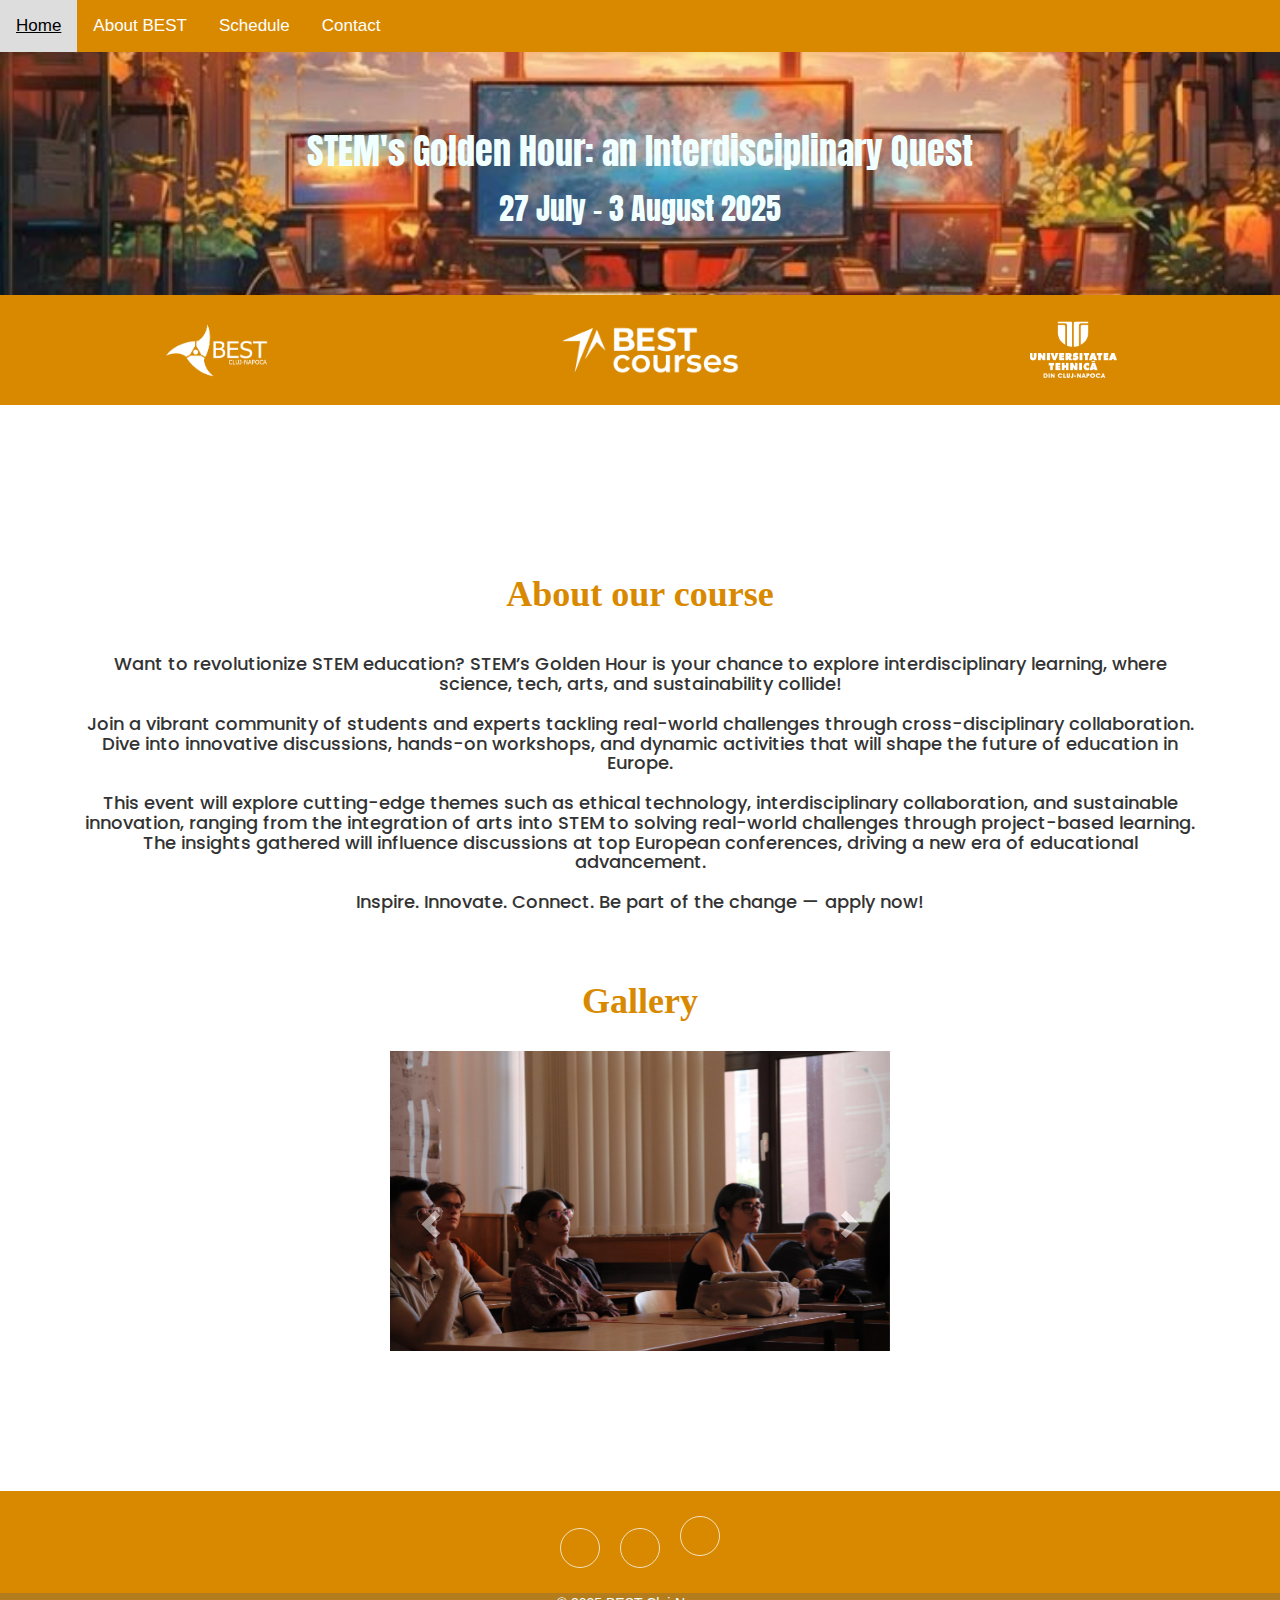
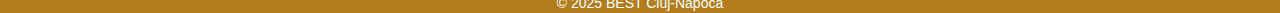
<file: index.html>
<!DOCTYPE html>
<html lang="en">
<head>
    <meta charset="UTF-8">
    <meta http-equiv="X-UA-Compatible" content="IE=edge">
    <meta name="viewport" content="width=device-width, initial-scale=1.0">
    <link rel="stylesheet" href="style_sc.css"/>
    <link href="https://www.facebook.com/BESTcluj/?locale=ro_RO">
<link href="https://www.instagram.com/best_clujnapoca/">
<link href="https://www.linkedin.com/company/best-cluj-napoca/">
<link href="https://bestcj.ro/">
<link href="https://best.eu.org/courses/welcome.jsp">
<link href="https://www.utcluj.ro/">
    <link rel="icon" href="cropped-moriscaColor.png">
    <link href="Schedule.html">
  <link href="contact.html">
  <link href="index.html">
  <link rel="stylesheet" href="https://maxcdn.bootstrapcdn.com/bootstrap/3.4.1/css/bootstrap.min.css">
  <script src="https://ajax.googleapis.com/ajax/libs/jquery/3.6.4/jquery.min.js"></script>
  <script src="https://maxcdn.bootstrapcdn.com/bootstrap/3.4.1/js/bootstrap.min.js"></script>
  <link rel="stylesheet" href="https://cdnjs.cloudflare.com/ajax/libs/font-awesome/6.4.0/css/all.min.css" integrity="sha512-iecdLmaskl7CVkqkXNQ/ZH/XLlvWZOJyj7Yy7tcenmpD1ypASozpmT/E0iPtmFIB46ZmdtAc9eNBvH0H/ZpiBw==" crossorigin="anonymous" referrerpolicy="no-referrer" />
  <link href="https://fonts.googleapis.com/css2?family=Anton&display=swap" rel="stylesheet">
  <link rel="stylesheet" href="https://cdnjs.cloudflare.com/ajax/libs/font-awesome/4.7.0/css/font-awesome.min.css">
  <link href="https://fonts.googleapis.com/css2?family=Anton&family=Poppins:wght@200;400&display=swap" rel="stylesheet">
  <title>STEM's Golden Hour - BSE</title>
</head>
<body>
    <header>
      <div class="topnav" id="myTopnav">
        <a class="active" href="index.html">Home</a>
        <a href="https://bestcj.ro/">About BEST</a>
        <a href="schedule.html">Schedule</a>
        <a href="contact.html">Contact</a> 
        <a href="javascript:void(0);" class="icon" onclick="myFunction()">
          <i class="fa fa-bars"></i>
        </a>
  </div> 
  <div class="cover">
        <h1>STEM's Golden Hour: an Interdisciplinary Quest</h1>
        <h2>27 July - 3 August 2025</h2>
      </div>
      <div class="logos">
        <a href="https://bestcj.ro/"><img alt="" class="img-fluid" src="BESTCJ_signature_white.png" ></a>
        <a href="https://best.eu.org/courses/welcome.jsp"><img alt="" class="img-fluid" src="best_courses.png"></a>
        <a href="https://www.utcluj.ro/"><img alt="" class="img-fluid" src="UT_Logo_Alb.png"></a>
    </div>
              
  </header>     
      
    
    <div  class="content">
    <div class="about">
      <h1>About our course</h1>
      <br>
      <h4>
        Want to revolutionize STEM education? STEM’s Golden Hour is your chance to explore interdisciplinary learning, where science, tech, arts, and sustainability collide! <br><br>
        Join a vibrant community of students and experts tackling real-world challenges through cross-disciplinary collaboration. Dive into innovative discussions, hands-on workshops, and dynamic activities that will shape the future of education in Europe. <br><br>
        This event will explore cutting-edge themes such as ethical technology, interdisciplinary collaboration, and sustainable innovation, ranging from the integration of arts into STEM to solving real-world challenges through project-based learning. The insights gathered will influence discussions at top European conferences, driving a new era of educational advancement.<br><br>
        Inspire. Innovate. Connect. Be part of the change — apply now!
      </h4>
      
    </div>
      
    
      
        <h1>Gallery</h1>
        <br>
        <div class="slider">
          <div id="myCarousel" class="carousel slide" data-ride="carousel">


    <!-- Wrapper for slides -->
    <div class="carousel-inner">
      <div class="item active">
        <img src="1.JPG" style="width:100%;">
      </div>

      <div class="item">
        <img src="2.JPG" style="width:100%;">
      </div>
    
      <div class="item">
        <img src="3.JPG" style="width:100%;">
      </div>
      <div class="item">
        <img src="4.JPG"  style="width:100%;">
      </div>
      <div class="item">
        <img src="5.JPG" style="width:100%;">
      </div>
      <div class="item">
        <img src="6.JPG" style="width:100%;">
      </div>
      <div class="item">
        <img src="7.JPG" style="width:100%;">
      </div>
      <div class="item">
        <img src="8.JPG" style="width:100%;">
      </div>
      <div class="item">
        <img src="9.JPG" style="width:100%;">
      </div>
      <div class="item">
        <img src="10.JPG" style="width:100%;">
      </div>
      <div class="item">
        <img src="11.JPG" style="width:100%;">
      </div>
      <div class="item">
        <img src="12.JPG" style="width:100%;">
      </div>
      <div class="item">
        <img src="13.JPG" style="width:100%;">
      </div>
      <div class="item">
        <img src="14.JPG" style="width:100%;">
      </div>
      <div class="item">
        <img src="15.JPG" style="width:100%;">
      </div>
      <div class="item">
        <img src="16.JPG" style="width:100%;">
      </div>
      <div class="item">
        <img src="17.JPG" style="width:100%;">
      </div>
      <div class="item">
        <img src="18.jpg" style="width:100%;">
      </div>
      <div class="item">
        <img src="19.JPG" style="width:100%;">
      </div>
      <div class="item">
        <img src="20.JPG" style="width:100%;">
      </div>
      <div class="item">
        <img src="21.JPG" style="width:100%;">
      </div>
      <div class="item">
        <img src="38.jpg" style="width:100%;">
      </div>
      <div class="item">
        <img src="24.JPG" style="width:100%;">
      </div>
      <div class="item">
        <img src="25.JPG" style="width:100%;">
      </div>
      <div class="item">
        <img src="26.JPG" style="width:100%;">
      </div>
      <div class="item">
        <img src="27.JPG" style="width:100%;">
      </div>
      <div class="item">
        <img src="28.JPG" style="width:100%;">
      </div>
      <div class="item">
        <img src="29.JPG" style="width:100%;">
      </div>
      <div class="item">
        <img src="30.JPG" style="width:100%;">
      </div>
      <div class="item">
        <img src="31.JPG" style="width:100%;">
      </div>
      <div class="item">
        <img src="32.JPG" style="width:100%;">
      </div>
      <div class="item">
        <img src="33.JPG" style="width:100%;">
      </div>
      <div class="item">
        <img src="34.JPG" style="width:100%;">
      </div>
      <div class="item">
        <img src="35.JPG" style="width:100%;">
      </div>
    </div>

    <!-- Left and right controls -->
    <a class="left carousel-control" href="#myCarousel" data-slide="prev">
      <span class="glyphicon glyphicon-chevron-left"></span>
      <span class="sr-only">Previous</span>
    </a>
    <a class="right carousel-control" href="#myCarousel" data-slide="next">
      <span class="glyphicon glyphicon-chevron-right"></span>
      <span class="sr-only">Next</span>
    </a>
  </div>
        </div>
        <br>
      <br>
      
  <!-- <h4>
    You can see below what we did this year at the course!
    <a href="ROS_BEST_SUMMER_SCHOOL.pdf">ROS_BEST_SUMMER_SCHOOL.pdf</a>
    <a href="https://github.com/trupples/best-summer-course-quadruped">https://github.com/trupples/best-summer-course-quadruped</a>
  </h4> -->

  <script>
    function myFunction() {
      var x = document.getElementById("myTopnav");
      if (x.className === "topnav") {
        x.className += " responsive";
      } else {
        x.className = "topnav";
      }
    }
    </script>   
</div>
<setion class="footer">
  <div class="social">
    <a href="https://www.instagram.com/best_clujnapoca/" target="_blank"><i class="fab fa-instagram"></i></a>
    <a href="https://www.facebook.com/BESTcluj/?locale=ro_RO" target="_blank"><i class="fab fa-facebook"></i></a>
    <a href="https://www.linkedin.com/company/best-cluj-napoca/" target="_blank"><i class="fab fa-linkedin-in"></i></a>
  </div>
    <div class="copyright" style="background-color: hsla(218, 62.2%, 35%, 0.2)">
      © 2025 BEST Cluj-Napoca
    </div>
</setion>  
</body>
</html>
</file>
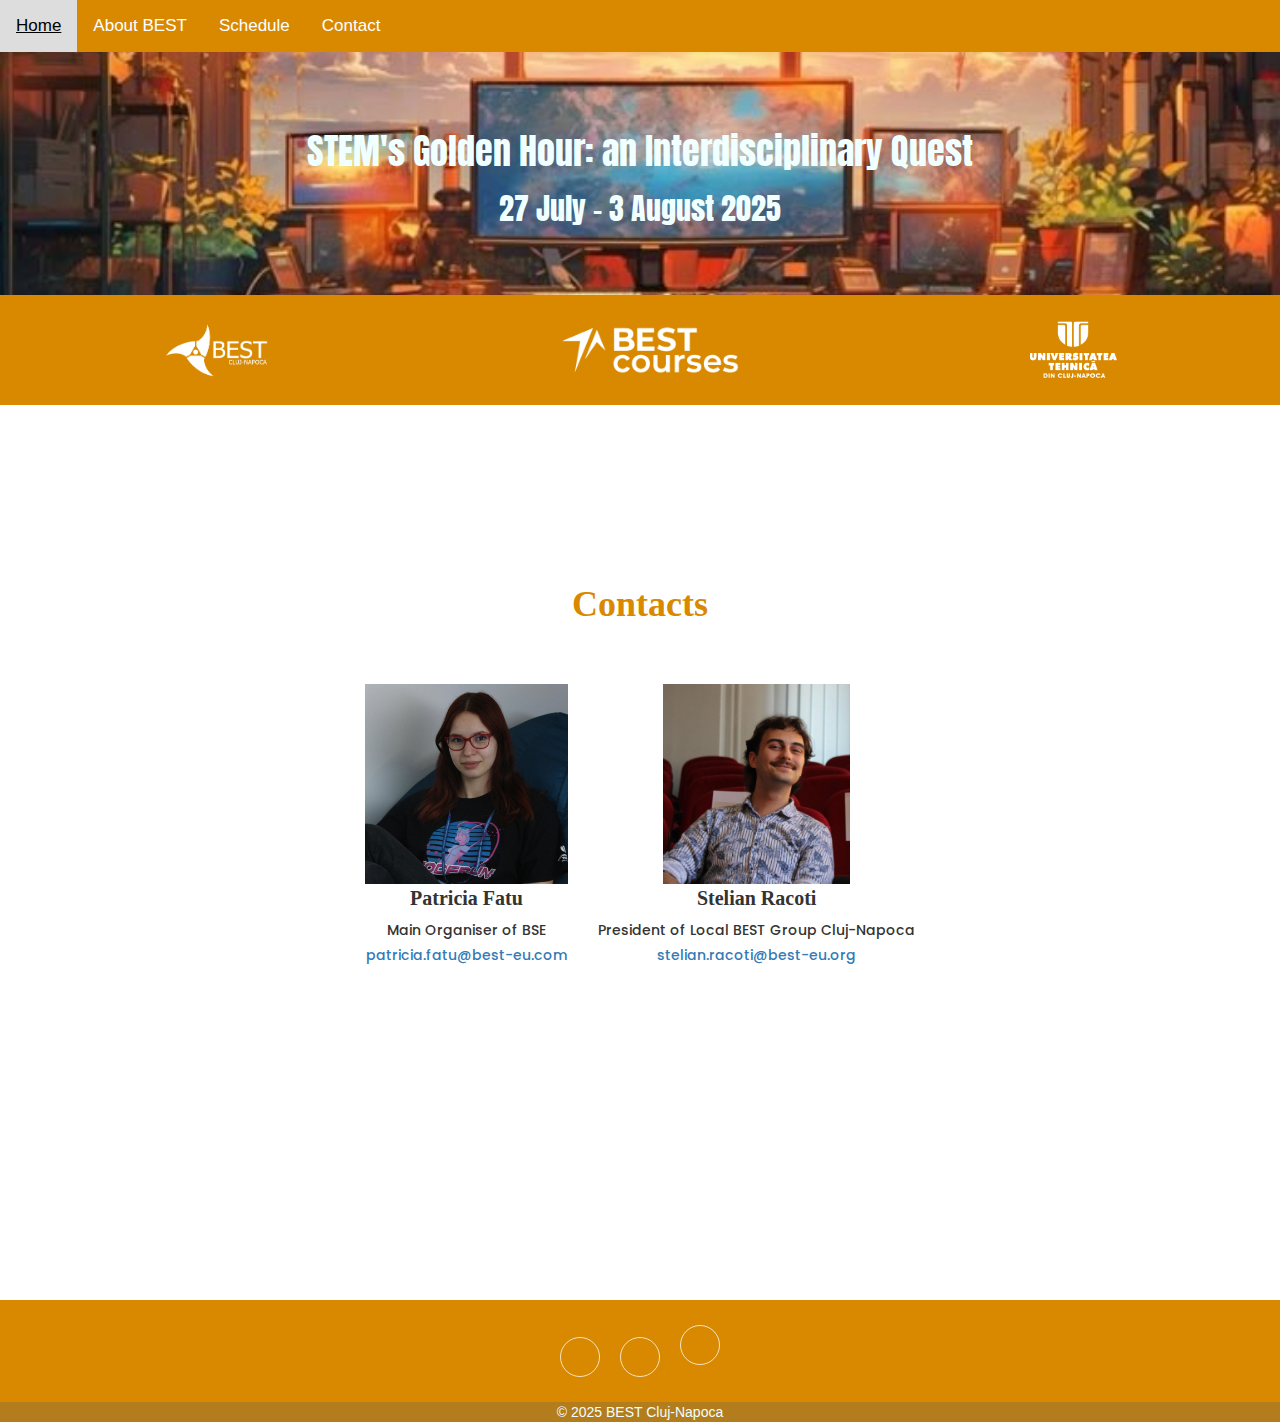
<file: contact.html>
<!DOCTYPE html>
<html lang="en">
  <head>
    <meta charset="UTF-8">
    <meta http-equiv="X-UA-Compatible" content="IE=edge">
    <meta name="viewport" content="width=device-width, initial-scale=1.0">
    <link rel="stylesheet" href="style_sc.css"/>
    <link href="https://www.facebook.com/BESTcluj/?locale=ro_RO">
<link href="https://www.instagram.com/best_clujnapoca/">
<link href="https://www.linkedin.com/company/best-cluj-napoca/">
<link href="https://bestcj.ro/">
<link href="https://best.eu.org/courses/welcome.jsp">
<link href="https://www.utcluj.ro/">
    <link rel="icon" href="cropped-moriscaColor.png">
    <link href="Schedule.html">
  <link href="contact.html">
  <link href="index.html">
  <link rel="stylesheet" href="https://maxcdn.bootstrapcdn.com/bootstrap/3.4.1/css/bootstrap.min.css">
  <script src="https://ajax.googleapis.com/ajax/libs/jquery/3.6.4/jquery.min.js"></script>
  <script src="https://maxcdn.bootstrapcdn.com/bootstrap/3.4.1/js/bootstrap.min.js"></script>
  <link rel="stylesheet" href="https://cdnjs.cloudflare.com/ajax/libs/font-awesome/6.4.0/css/all.min.css" integrity="sha512-iecdLmaskl7CVkqkXNQ/ZH/XLlvWZOJyj7Yy7tcenmpD1ypASozpmT/E0iPtmFIB46ZmdtAc9eNBvH0H/ZpiBw==" crossorigin="anonymous" referrerpolicy="no-referrer" />
  <link href="https://fonts.googleapis.com/css2?family=Nunito:wght@200&display=swap" rel="stylesheet">
  <link rel="stylesheet" href="https://cdnjs.cloudflare.com/ajax/libs/font-awesome/4.7.0/css/font-awesome.min.css">
  <link href="https://fonts.googleapis.com/css2?family=Anton&display=swap" rel="stylesheet">
  <link href="https://fonts.googleapis.com/css2?family=Anton&family=Poppins:wght@200;400&display=swap" rel="stylesheet">
  <title>STEM's Golden Hour - BSE</title>
</head>
<body>
  <header>
    <div class="topnav" id="myTopnav">
      <a class="active" href="index.html">Home</a>
      <a href="https://bestcj.ro/">About BEST</a>
      <a href="schedule.html">Schedule</a>
      <a href="contact.html">Contact</a> 
      <a href="javascript:void(0);" class="icon" onclick="myFunction()">
        <i class="fa fa-bars"></i>
      </a>
  </div>
    <div class="cover">
      <h1>STEM's Golden Hour: an Interdisciplinary Quest</h1>
      <h2>27 July - 3 August 2025</h2>
    </div>
    <div class="logos">
      <a href="https://bestcj.ro/"><img alt="" class="img-fluid" src="BESTCJ_signature_white.png" ></a>
      <a href="https://best.eu.org/courses/welcome.jsp"><img alt="" class="img-fluid" src="best_courses.png"></a>
      <a href="https://www.utcluj.ro/"><img alt="" class="img-fluid" src="UT_Logo_Alb.png"></a>
  </div> 
     
                
</header>  
<br>
<br>
<br>
<div class="content">
  <h1>Contacts</h1>
  <section class="contact">
    <div class="mo">
      <img src="patri.jpg" height="200px">
      <br>
      <span><p><b>Patricia Fatu</b></p>
        <h5>
          Main Organiser of BSE
        </h5>
        <h5>
         <a href="patricia.fatu@best-eu.com">patricia.fatu@best-eu.com</a>
        </h5>
        <!--
        <h5>
          <a href="tel:+(40) 749 648 618">+(40) 749 648 618</a>
        </h5>-->
      </span>
    </div>

        <div class="paxx">
          <img src="steli.jpg" height="200px">
          <br>
          <span><p><b>Stelian Racoti</b></p>
            <h5>
              President of Local BEST Group
    Cluj-Napoca
            </h5>
            <h5>
             <a href="mailto:stelian.racoti@best-eu.org">stelian.racoti@best-eu.org</a>
            </h5>
            <!--
            <h5>
              <a href="tel:+(40) 787 572 998">+(40) 787 572 998</a>
            </h5>-->
          </span>
        </div>
    
    <!--
    <div class="mo">
      <img src="ada.png" height="200px">
      <br>
      <span><p><b>Adelina Pîrjol</b></p>
        <h5>
          President of Local BEST Group
    Cluj-Napoca
        </h5>
        <h5>
          <a href="adelina.pirjol@BEST-eu.org">adelina.pirjol@BEST-eu.org</a>
        </h5>
        <h5>
          <a href="tel:+(40) 771 757 367">+(40) 771 757 367</a>
        </h5>
      </span>
    </div>-->
  </section>
  

</div>

<script>
  function myFunction() {
    var x = document.getElementById("myTopnav");
    if (x.className === "topnav") {
      x.className += " responsive";
    } else {
      x.className = "topnav";
    }
  }
  </script> 
  <setion class="footer">
    <div class="social">
      <a href="https://www.instagram.com/best_clujnapoca/" target="_blank"><i class="fab fa-instagram"></i></a>
      <a href="https://www.facebook.com/BESTcluj/?locale=ro_RO" target="_blank"><i class="fab fa-facebook"></i></a>
      <a href="https://www.linkedin.com/company/best-cluj-napoca/" target="_blank"><i class="fab fa-linkedin-in"></i></a>
    </div>
      <div class="copyright" style="background-color: hsla(218, 62.2%, 35%, 0.2)">
        © 2025 BEST Cluj-Napoca
      </div>
  </setion>      
</body>
</html>
</file>
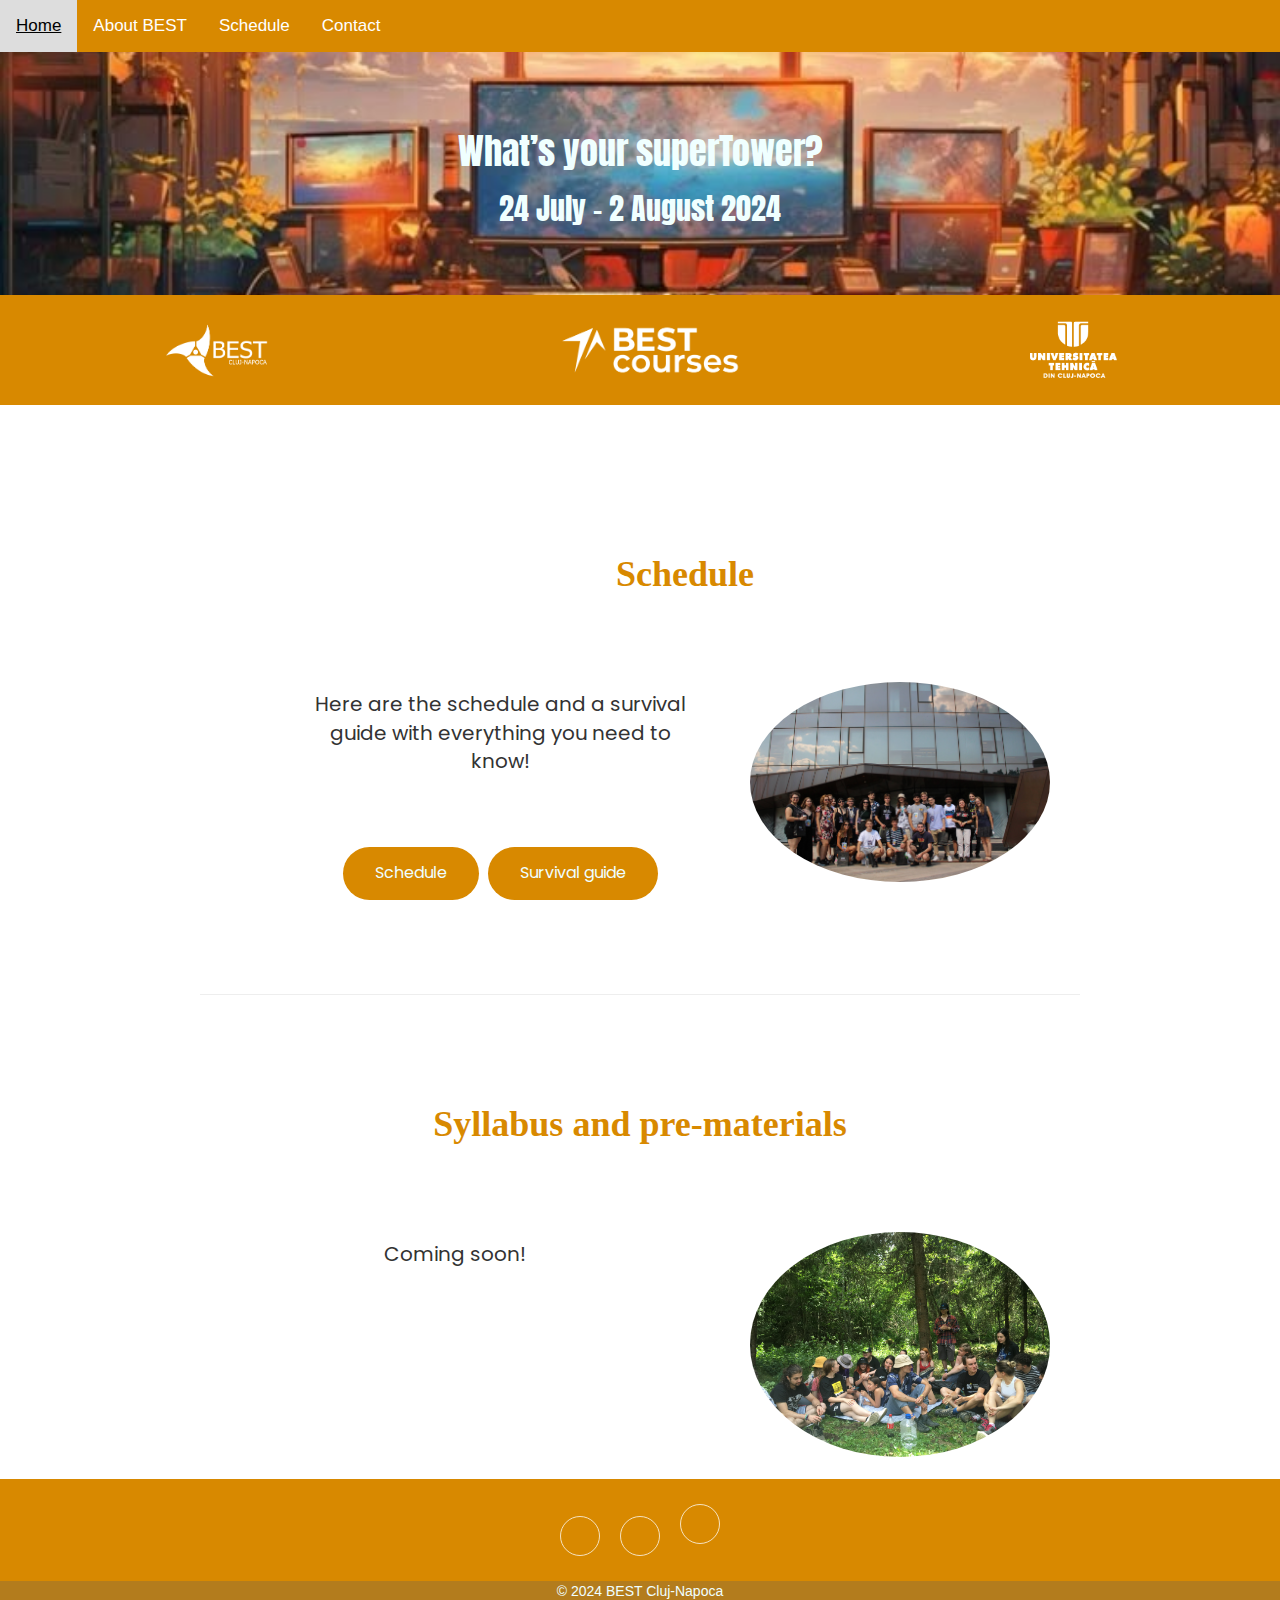
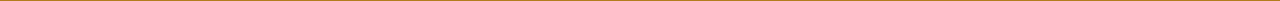
<file: Schedule.html>
<!DOCTYPE html>
<html lang="en">
    <head>
        <meta charset="UTF-8">
        <meta http-equiv="X-UA-Compatible" content="IE=edge">
        <meta name="viewport" content="width=device-width, initial-scale=1.0">
        <link rel="stylesheet" href="style_sc.css"/>
        <link href="https://www.facebook.com/BESTcluj/?locale=ro_RO">
<link href="https://www.instagram.com/best_clujnapoca/">
<link href="https://www.linkedin.com/company/best-cluj-napoca/">
<link href="https://bestcj.ro/">
<link href="https://best.eu.org/courses/welcome.jsp">
<link href="https://www.utcluj.ro/">
        <link rel="icon" href="cropped-moriscaColor.png">
        <link href="Schedule.html">
      <link href="contact.html">
      <link href="index.html">
      <link rel="stylesheet" href="https://maxcdn.bootstrapcdn.com/bootstrap/3.4.1/css/bootstrap.min.css">
      <script src="https://ajax.googleapis.com/ajax/libs/jquery/3.6.4/jquery.min.js"></script>
      <script src="https://maxcdn.bootstrapcdn.com/bootstrap/3.4.1/js/bootstrap.min.js"></script>
      <link rel="stylesheet" href="https://cdnjs.cloudflare.com/ajax/libs/font-awesome/6.4.0/css/all.min.css" integrity="sha512-iecdLmaskl7CVkqkXNQ/ZH/XLlvWZOJyj7Yy7tcenmpD1ypASozpmT/E0iPtmFIB46ZmdtAc9eNBvH0H/ZpiBw==" crossorigin="anonymous" referrerpolicy="no-referrer" />
      <link href="https://fonts.googleapis.com/css2?family=Anton&display=swap" rel="stylesheet">
      <link rel="stylesheet" href="https://cdnjs.cloudflare.com/ajax/libs/font-awesome/4.7.0/css/font-awesome.min.css">
      <link href="https://fonts.googleapis.com/css2?family=Anton&family=Poppins:wght@200;400&display=swap" rel="stylesheet">
      <title>What’s your superTower? - BEST Course in Summer</title>
    </head>
<body>
  <header>
    <header>
      <div class="topnav" id="myTopnav">
        <a class="active" href="index.html">Home</a>
        <a href="https://bestcj.ro/">About BEST</a>
        <a href="schedule.html">Schedule</a>
        <a href="contact.html">Contact</a> 
        <a href="javascript:void(0);" class="icon" onclick="myFunction()">
          <i class="fa fa-bars"></i>
        </a>
  </div> 
      <div class="cover">
        <h1>What’s your superTower?</h1>
        <h2>24 July - 2 August 2024</h2>
      </div>
      <div class="logos">
        <a href="https://bestcj.ro/"><img alt="" class="img-fluid" src="BESTCJ_signature_white.png" ></a>
        <a href="https://best.eu.org/courses/welcome.jsp"><img alt="" class="img-fluid" src="best_courses.png"></a>
        <a href="https://www.utcluj.ro/"><img alt="" class="img-fluid" src="UT_Logo_Alb.png"></a>
    </div>             
  </header>  
</header> 
<br>
<div class="content1">
  <br>
  <div class="sch">

    <h1>Schedule</h1>
    <br>
    <br>
    <div class="image1" style="float:right"><img src="36.JPG" class="image"></div>
        <br>
      <p>Here are the schedule and a survival guide with everything you need to know!</p>
      <br>
      <br>
      <div class="buttons">
        <a href="https://docs.google.com/spreadsheets/d/1TljC6vw0Sh8Yd8UeZKFI2QoIeT-Ed7oMsIqv10E90eU/edit?usp=sharing" target="_blank" class="button">Schedule</a>
        <a href="Survival Guide 2024.pdf" target="_blank" class="button">Survival guide</a>
      </div>
      </div>
<br>
      <hr width="100%">
<br>
      <div class="syllabus">

        <h1>Syllabus and pre-materials</h1>
        <br>
        <br>
        <div class="image2" style="float:right"><img src="22.JPG" class="image"></div>
        <br>
        <p>Coming soon!</p>
        <!-- <p>We also have the course syllabus and pre-materials below!</p>
        <br>
      
        <div class="buttons">
          <a href="https://docs.google.com/document/u/0/d/1RdNlDMfXzPWekjQZlvA8BQP26VqfSLL0/mobilebasic" class="button">Syllabus and pre-materials</a>
        </div> -->
      </div>
  
    </div>
  <br>
 
<script>
  function myFunction() {
    var x = document.getElementById("myTopnav");
    if (x.className === "topnav") {
      x.className += " responsive";
    } else {
      x.className = "topnav";
    }
  }
  </script> 

      <setion class="footer">
        <div class="social">
          <a href="https://www.instagram.com/best_clujnapoca/" target="_blank"><i class="fab fa-instagram"></i></a>
          <a href="https://www.facebook.com/BESTcluj/?locale=ro_RO" target="_blank"><i class="fab fa-facebook"></i></a>
          <a href="https://www.linkedin.com/company/best-cluj-napoca/" target="_blank"><i class="fab fa-linkedin-in"></i></a>
        </div>
          <div class="copyright" style="background-color: hsla(218, 62.2%, 35%, 0.2)">
            © 2024 BEST Cluj-Napoca
          </div>
      </setion> 
</body>
</html>
</file>
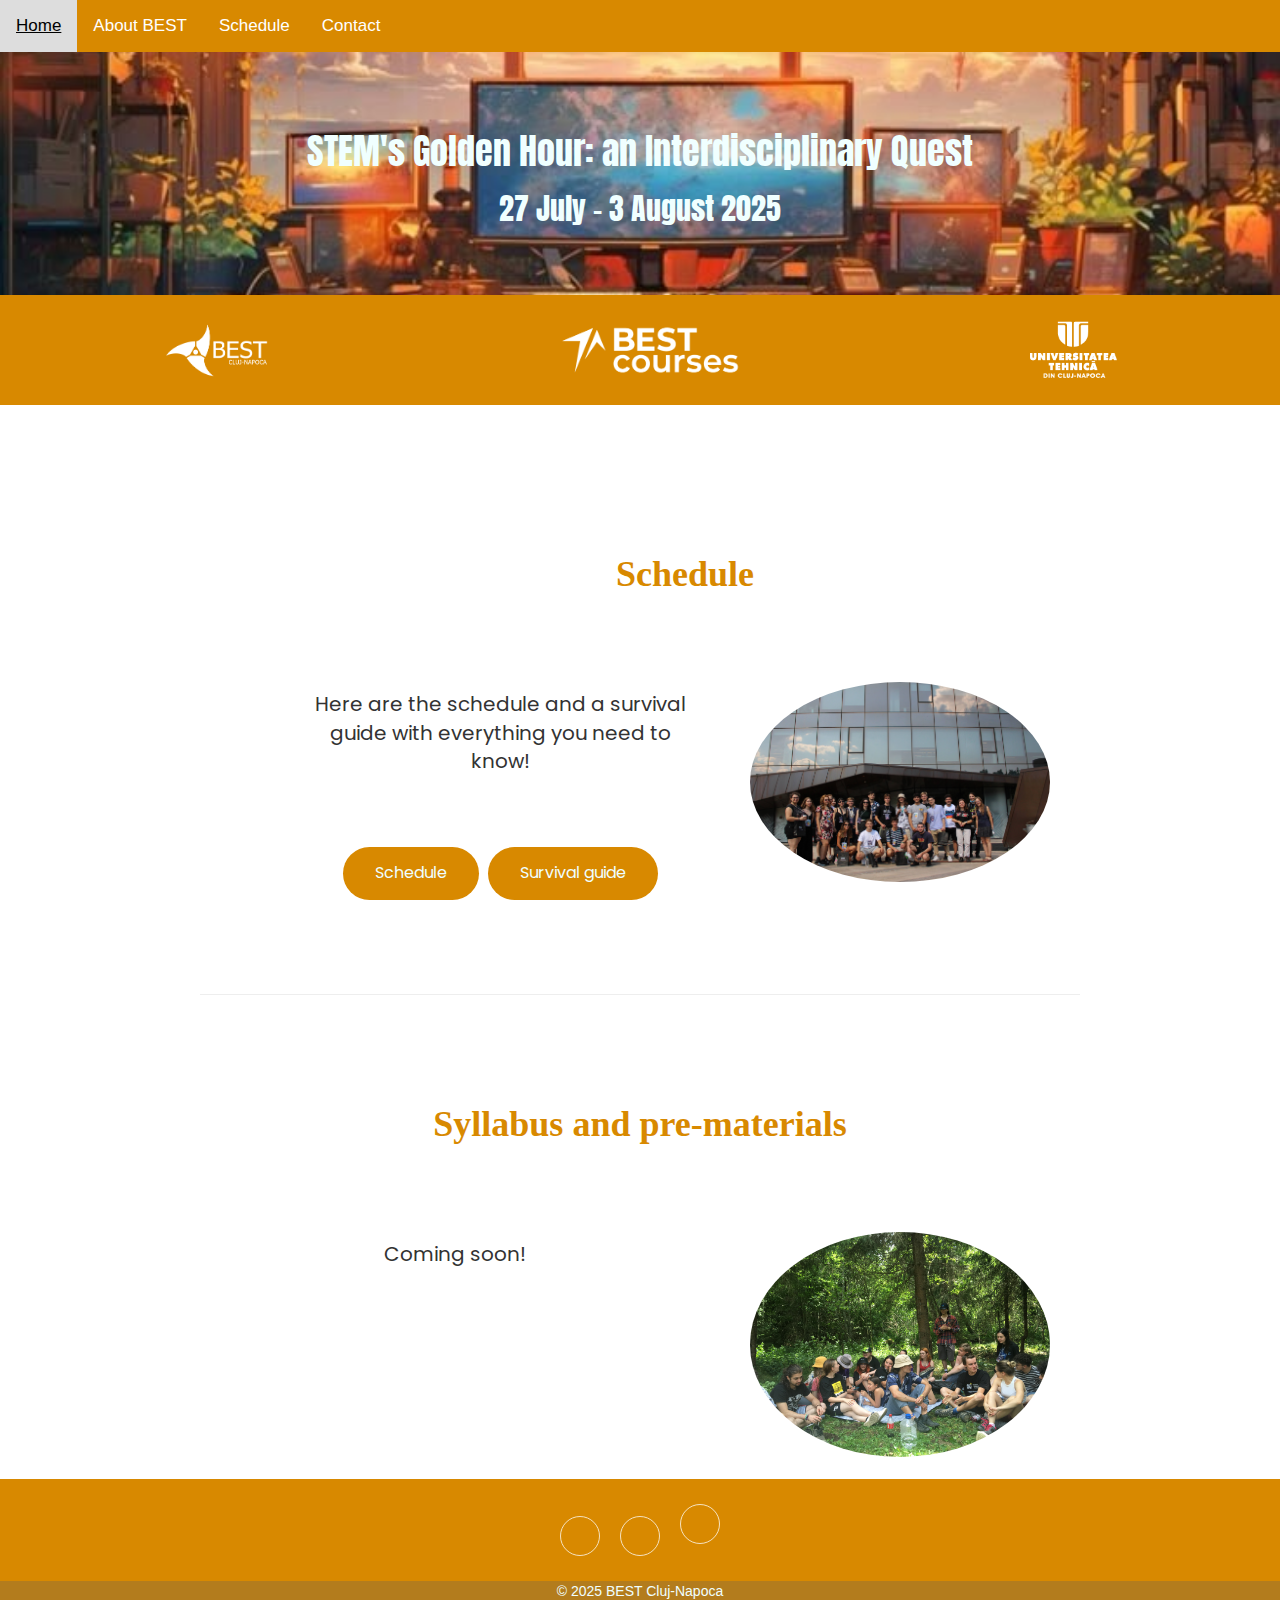
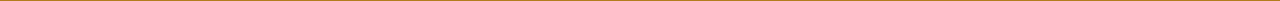
<file: schedule.html>
<!DOCTYPE html>
<html lang="en">
    <head>
        <meta charset="UTF-8">
        <meta http-equiv="X-UA-Compatible" content="IE=edge">
        <meta name="viewport" content="width=device-width, initial-scale=1.0">
        <link rel="stylesheet" href="style_sc.css"/>
        <link href="https://www.facebook.com/BESTcluj/?locale=ro_RO">
<link href="https://www.instagram.com/best_clujnapoca/">
<link href="https://www.linkedin.com/company/best-cluj-napoca/">
<link href="https://bestcj.ro/">
<link href="https://best.eu.org/courses/welcome.jsp">
<link href="https://www.utcluj.ro/">
        <link rel="icon" href="cropped-moriscaColor.png">
        <link href="Schedule.html">
      <link href="contact.html">
      <link href="index.html">
      <link rel="stylesheet" href="https://maxcdn.bootstrapcdn.com/bootstrap/3.4.1/css/bootstrap.min.css">
      <script src="https://ajax.googleapis.com/ajax/libs/jquery/3.6.4/jquery.min.js"></script>
      <script src="https://maxcdn.bootstrapcdn.com/bootstrap/3.4.1/js/bootstrap.min.js"></script>
      <link rel="stylesheet" href="https://cdnjs.cloudflare.com/ajax/libs/font-awesome/6.4.0/css/all.min.css" integrity="sha512-iecdLmaskl7CVkqkXNQ/ZH/XLlvWZOJyj7Yy7tcenmpD1ypASozpmT/E0iPtmFIB46ZmdtAc9eNBvH0H/ZpiBw==" crossorigin="anonymous" referrerpolicy="no-referrer" />
      <link href="https://fonts.googleapis.com/css2?family=Anton&display=swap" rel="stylesheet">
      <link rel="stylesheet" href="https://cdnjs.cloudflare.com/ajax/libs/font-awesome/4.7.0/css/font-awesome.min.css">
      <link href="https://fonts.googleapis.com/css2?family=Anton&family=Poppins:wght@200;400&display=swap" rel="stylesheet">
      <title>STEM's Golden Hour - BSE</title>
    </head>
<body>
  <header>
    <header>
      <div class="topnav" id="myTopnav">
        <a class="active" href="index.html">Home</a>
        <a href="https://bestcj.ro/">About BEST</a>
        <a href="schedule.html">Schedule</a>
        <a href="contact.html">Contact</a> 
        <a href="javascript:void(0);" class="icon" onclick="myFunction()">
          <i class="fa fa-bars"></i>
        </a>
  </div> 
      <div class="cover">
        <h1>STEM's Golden Hour: an Interdisciplinary Quest</h1>
        <h2>27 July - 3 August 2025</h2>
      </div>
      <div class="logos">
        <a href="https://bestcj.ro/"><img alt="" class="img-fluid" src="BESTCJ_signature_white.png" ></a>
        <a href="https://best.eu.org/courses/welcome.jsp"><img alt="" class="img-fluid" src="best_courses.png"></a>
        <a href="https://www.utcluj.ro/"><img alt="" class="img-fluid" src="UT_Logo_Alb.png"></a>
    </div>             
  </header>  
</header> 
<br>
<div class="content1">
  <br>
  <div class="sch">

    <h1>Schedule</h1>
    <br>
    <br>
    <div class="image1" style="float:right"><img src="36.JPG" class="image"></div>
        <br>
      <p>Here are the schedule and a survival guide with everything you need to know!</p>
      <br>
      <br>
      <div class="buttons">
        <a href="https://docs.google.com/spreadsheets/d/1Y1va-Gapzsj3TxMK5TYbP_uXI0tU0gwx39KiUULUgyk/edit?usp=sharing" target="_blank" class="button">Schedule</a>
        <a href="https://drive.google.com/file/d/1tUawzWksFM4JO4mrasYTc44mSxRQKH0A/view?usp=sharing " target="_blank" class="button">Survival guide</a>
      </div>
      </div>
<br>
      <hr width="100%">
<br>
      <div class="syllabus">

        <h1>Syllabus and pre-materials</h1>
        <br>
        <br>
        <div class="image2" style="float:right"><img src="22.JPG" class="image"></div>
        <br>
        <p>Coming soon!</p>
        <!-- <p>We also have the course syllabus and pre-materials below!</p>
        <br>
      
        <div class="buttons">
          <a href="https://docs.google.com/document/u/0/d/1RdNlDMfXzPWekjQZlvA8BQP26VqfSLL0/mobilebasic" class="button">Syllabus and pre-materials</a>
        </div> -->
      </div>
  
    </div>
  <br>
 
<script>
  function myFunction() {
    var x = document.getElementById("myTopnav");
    if (x.className === "topnav") {
      x.className += " responsive";
    } else {
      x.className = "topnav";
    }
  }
  </script> 

      <setion class="footer">
        <div class="social">
          <a href="https://www.instagram.com/best_clujnapoca/" target="_blank"><i class="fab fa-instagram"></i></a>
          <a href="https://www.facebook.com/BESTcluj/?locale=ro_RO" target="_blank"><i class="fab fa-facebook"></i></a>
          <a href="https://www.linkedin.com/company/best-cluj-napoca/" target="_blank"><i class="fab fa-linkedin-in"></i></a>
        </div>
          <div class="copyright" style="background-color: hsla(218, 62.2%, 35%, 0.2)">
            © 2025 BEST Cluj-Napoca
          </div>
      </setion> 
</body>
</html>
</file>
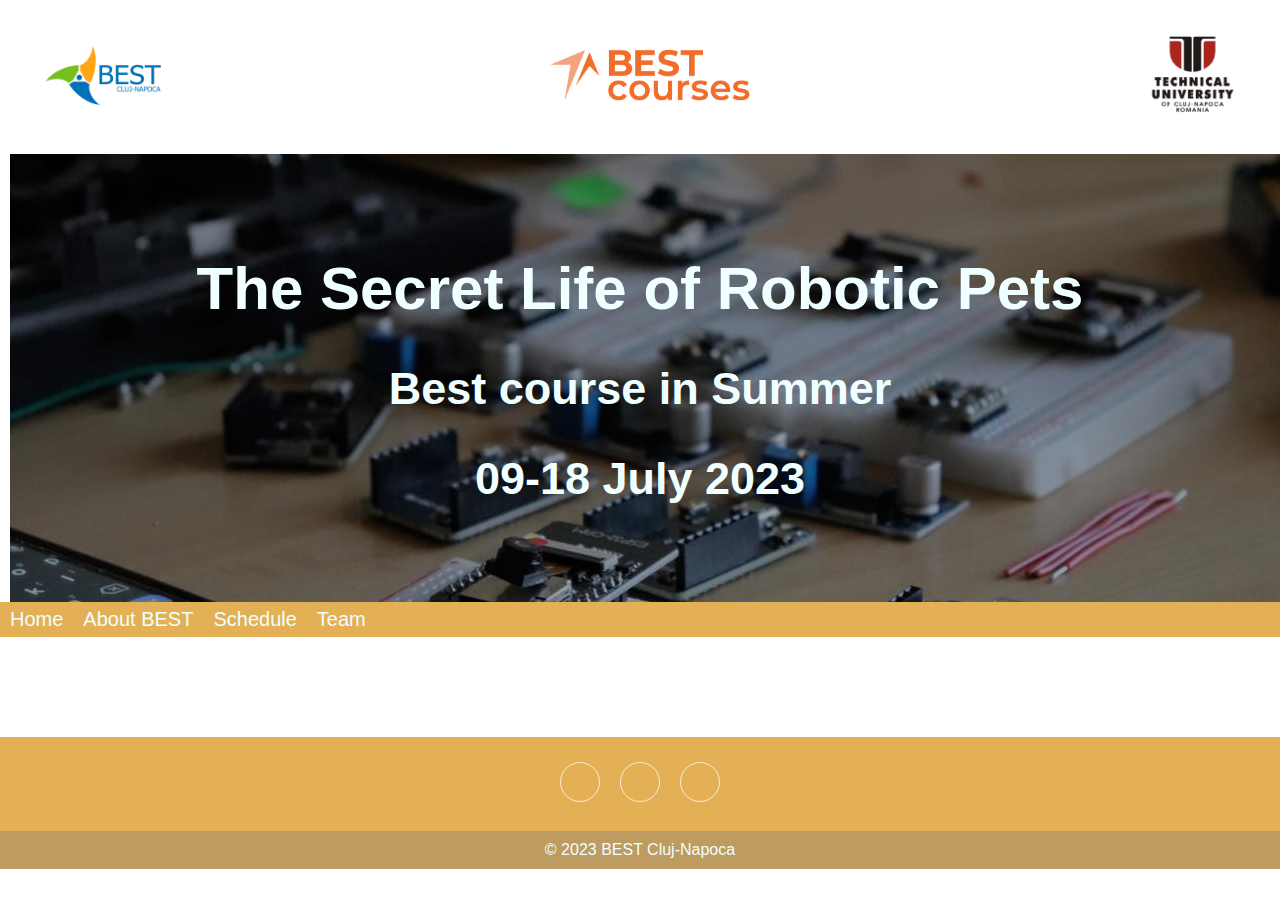
<file: summer/contact.html>
<!DOCTYPE html>
<html lang="en">
<head>
    <meta charset="UTF-8">
    <meta http-equiv="X-UA-Compatible" content="IE=edge">
    <meta name="viewport" content="width=device-width, initial-scale=1.0">
    <link rel="stylesheet" href="style_sc.css"/>
    <link rel="icon" href="cropped-moriscaColor.png">
    <link href="Schedule.html">
    <link href="contact.html">
    <link href="summer.html">
    <link rel="stylesheet" href="https://cdnjs.cloudflare.com/ajax/libs/font-awesome/6.4.0/css/all.min.css" integrity="sha512-iecdLmaskl7CVkqkXNQ/ZH/XLlvWZOJyj7Yy7tcenmpD1ypASozpmT/E0iPtmFIB46ZmdtAc9eNBvH0H/ZpiBw==" crossorigin="anonymous" referrerpolicy="no-referrer" />
    <title>The Secret Life of Robotic Pets - BEST Course in Summer</title>
    <title>Document</title>
</head>
<body>
    <header>
        <div class="logos">
            <a href="#"><img alt="" class="img-fluid" src="BESTCJ_signature.jpg" style="height: 5rem"></a>
            <a href="#"><img alt="" class="img-fluid" src="BEST Courses Logo.png" style="height: 5rem"></a>
            <a href="#"><img alt="" class="img-fluid" src="utcn.jpg" style="height: 5rem"></a>
        </div>
        <div class="cover">
            <h1>The Secret Life of Robotic Pets</h1>
            <h2>Best course in Summer </h2>
            <h2> 09-18 July 2023</h2>
          </div> 
          <div class="header">
              <a class="active" href="summer.html">Home</a>
              <a href="#about">About BEST</a>
              <a href="Schedule.html">Schedule</a>
              <a href="contact.html">Team</a> 
        </div>       
    </header>

    <setion class="footer">
        <div class="social">
          <a href="#"><i class="fab fa-instagram"></i></a>
          <a href="#"><i class="fab fa-facebook"></i></a>
          <a href="#"><i class="fab fa-linkedin-in"></i></a>
        </div>
          <div class="copyright" style="background-color: hsla(218, 62.2%, 35%, 0.2)">
            © 2023 BEST Cluj-Napoca
          </div>
      </setion>
       
        
    </header>
</body>
</html>
</file>
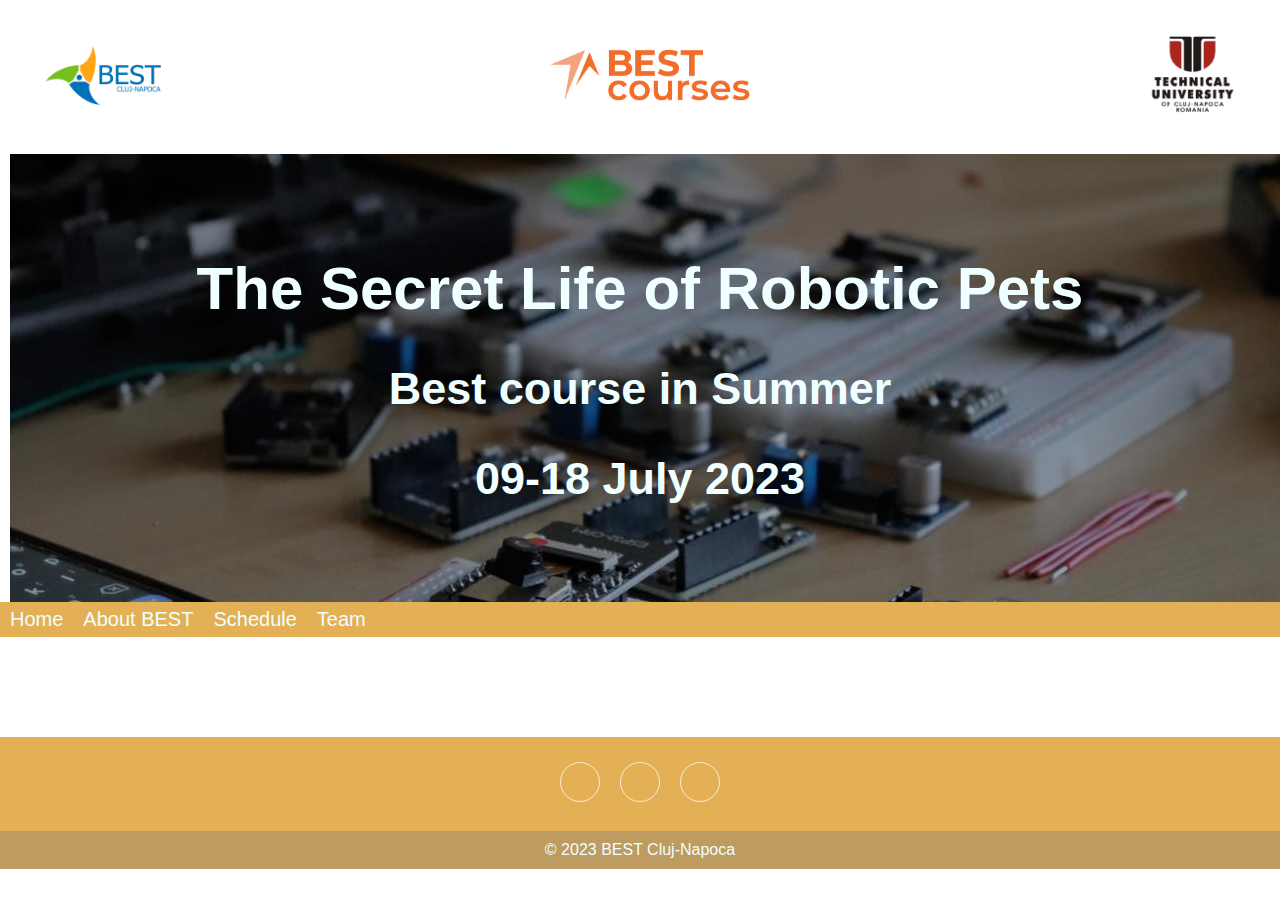
<file: summer/Schedule.html>
<!DOCTYPE html>
<html lang="en">
<head>
    <meta charset="UTF-8">
    <meta http-equiv="X-UA-Compatible" content="IE=edge">
    <meta name="viewport" content="width=device-width, initial-scale=1.0">
    <link rel="stylesheet" href="style_sc.css"/>
    <link href="Schedule.html">
    <link href="contact.html">
    <link href="summer.html">
    <link rel="icon" href="cropped-moriscaColor.png">
        <link rel="stylesheet" href="https://cdnjs.cloudflare.com/ajax/libs/font-awesome/6.4.0/css/all.min.css" integrity="sha512-iecdLmaskl7CVkqkXNQ/ZH/XLlvWZOJyj7Yy7tcenmpD1ypASozpmT/E0iPtmFIB46ZmdtAc9eNBvH0H/ZpiBw==" crossorigin="anonymous" referrerpolicy="no-referrer" />
        <title>The Secret Life of Robotic Pets - BEST Course in Summer</title>
    <title>Document</title>
</head>
<body>
    <header>
        <div class="logos">
            <a href="#"><img alt="" class="img-fluid" src="BESTCJ_signature.jpg" style="height: 5rem"></a>
            <a href="#"><img alt="" class="img-fluid" src="BEST Courses Logo.png" style="height: 5rem"></a>
            <a href="#"><img alt="" class="img-fluid" src="utcn.jpg" style="height: 5rem"></a>
        </div>
        <div class="cover">
            <h1>The Secret Life of Robotic Pets</h1>
            <h2>Best course in Summer </h2>
            <h2> 09-18 July 2023</h2>
          </div> 
          <div class="header">
              <a class="active" href="summer.html">Home</a>
              <a href="#about">About BEST</a>
              <a href="Schedule.html">Schedule</a>
              <a href="contact.html">Team</a> 
        </div>       
    </header>
    <setion class="footer">
        <div class="social">
          <a href="#"><i class="fab fa-instagram"></i></a>
          <a href="#"><i class="fab fa-facebook"></i></a>
          <a href="#"><i class="fab fa-linkedin-in"></i></a>
        </div>
          <div class="copyright" style="background-color: hsla(218, 62.2%, 35%, 0.2)">
            © 2023 BEST Cluj-Napoca
          </div>
      </setion>
</body>
</html>
</file>
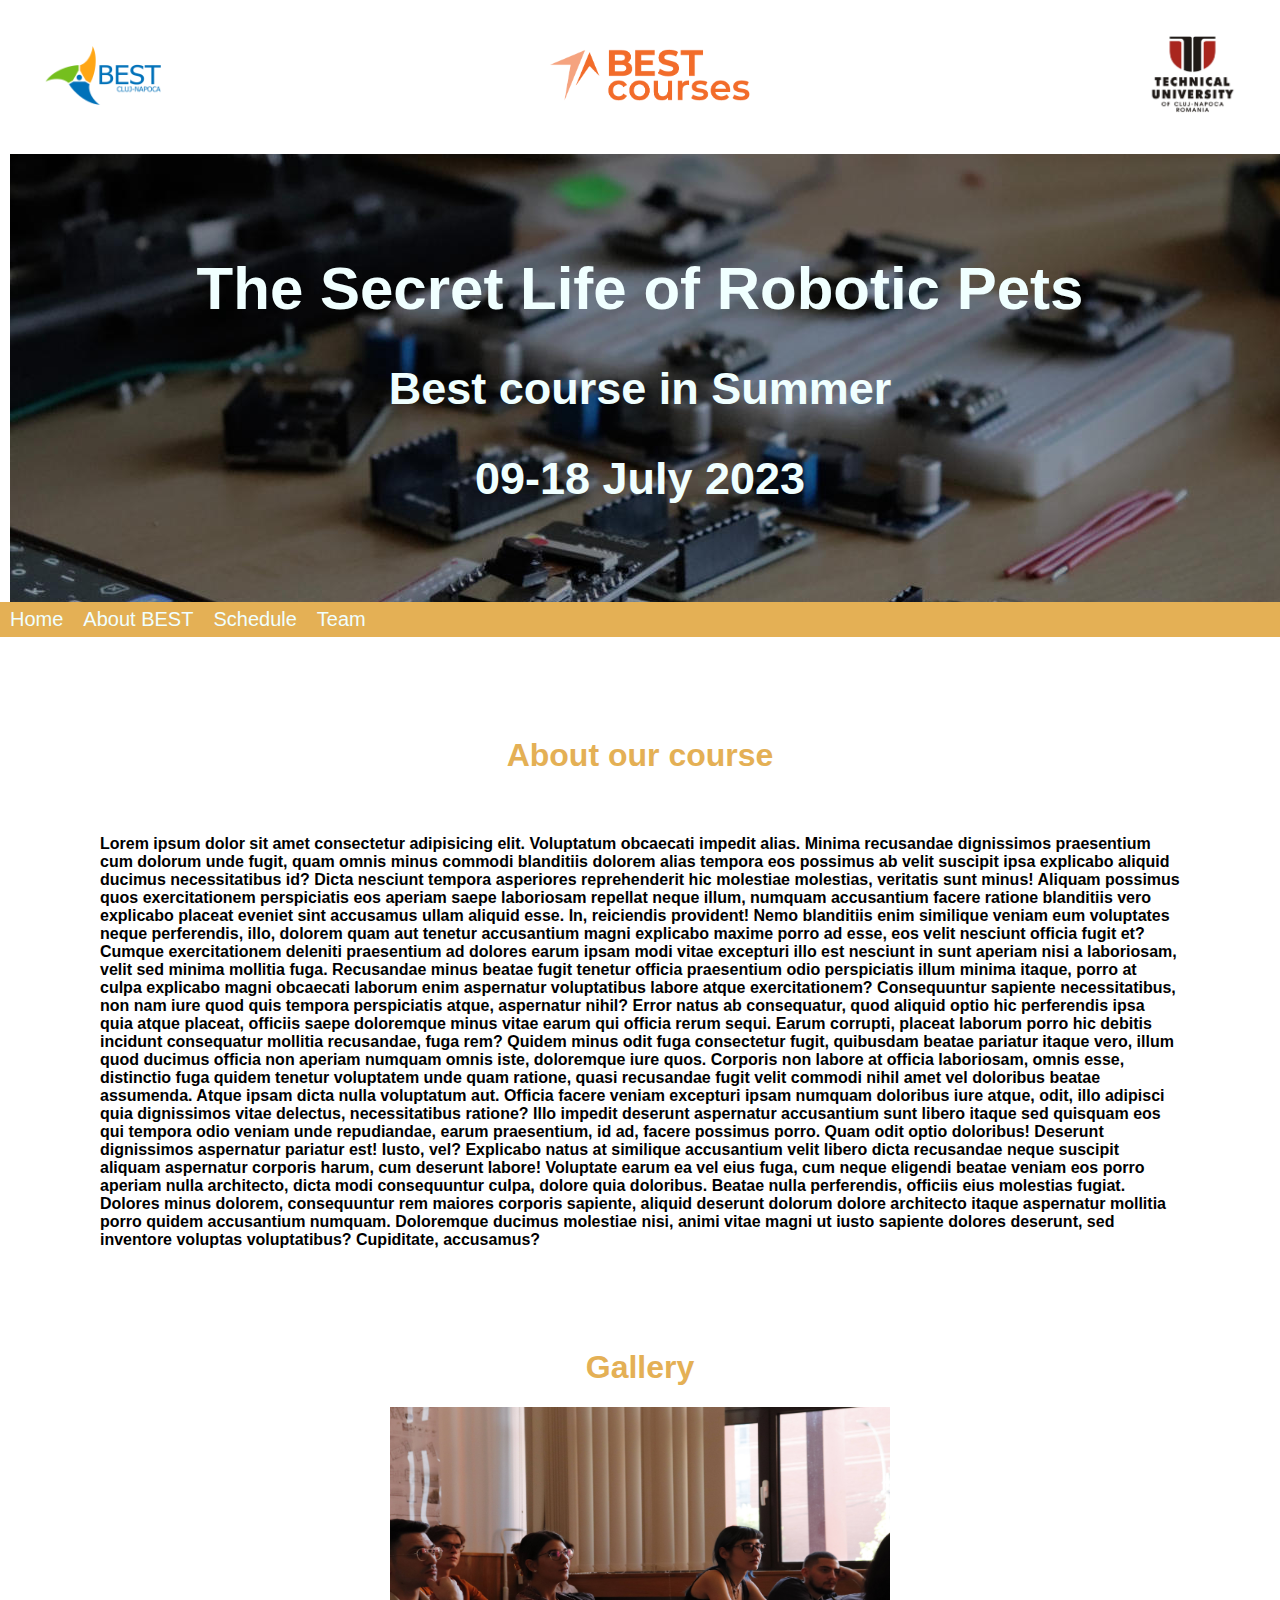
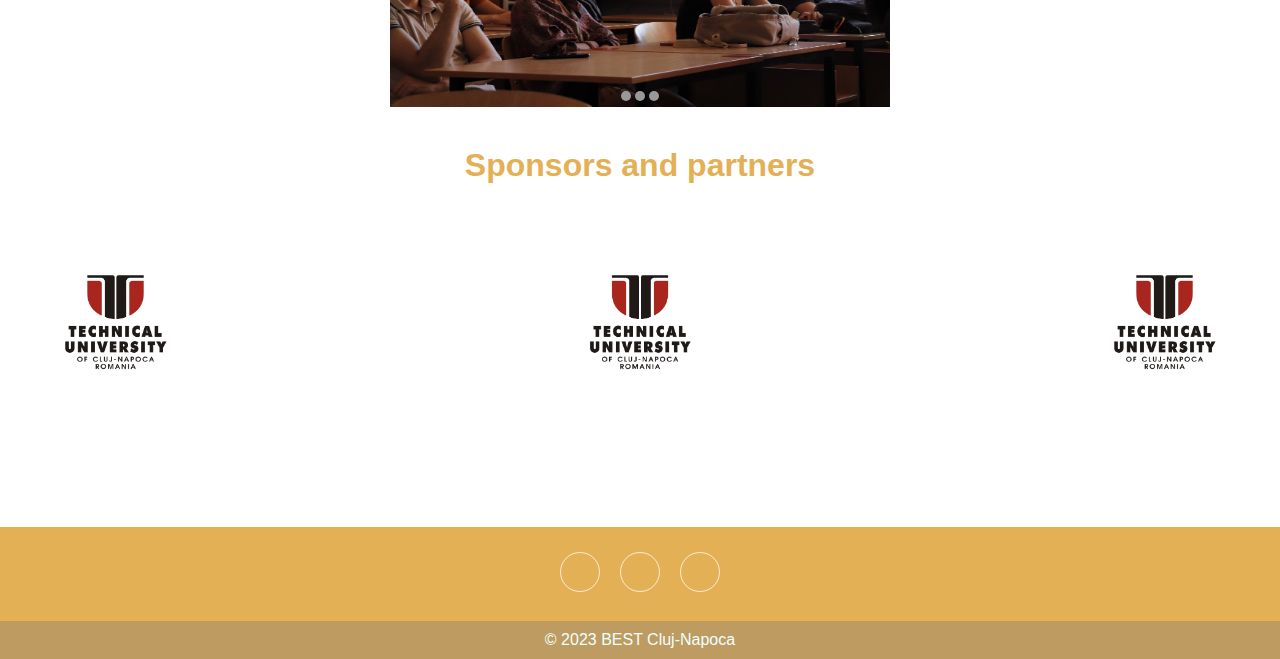
<file: summer/summer.html>
<!DOCTYPE html>
<html lang="en">
<head>
    <meta charset="UTF-8">
    <meta http-equiv="X-UA-Compatible" content="IE=edge">
    <meta name="viewport" content="width=device-width, initial-scale=1.0">
    <link rel="stylesheet" href="style_sc.css"/>
    <link rel="icon" href="cropped-moriscaColor.png">
    <link href="Schedule.html">
  <link href="contact.html">
  <link href="summer.html">
    <link rel="stylesheet" href="https://cdnjs.cloudflare.com/ajax/libs/font-awesome/6.4.0/css/all.min.css" integrity="sha512-iecdLmaskl7CVkqkXNQ/ZH/XLlvWZOJyj7Yy7tcenmpD1ypASozpmT/E0iPtmFIB46ZmdtAc9eNBvH0H/ZpiBw==" crossorigin="anonymous" referrerpolicy="no-referrer" />
    <title>The Secret Life of Robotic Pets - BEST Course in Summer</title>
</head>
<body>
    <header>
        <div class="logos">
            <a href="#"><img alt="" class="img-fluid" src="BESTCJ_signature.jpg" style="height: 5rem"></a>
            <a href="#"><img alt="" class="img-fluid" src="BEST Courses Logo.png" style="height: 5rem"></a>
            <a href="#"><img alt="" class="img-fluid" src="utcn.jpg" style="height: 5rem"></a>
        </div>
        <div class="cover">
            <h1>The Secret Life of Robotic Pets</h1>
            <h2>Best course in Summer </h2>
            <h2> 09-18 July 2023</h2>
          </div> 
          <div class="header">
              <a class="active" href="summer.html">Home</a>
              <a href="#about">About BEST</a>
              <a href="Schedule.html">Schedule</a>
              <a href="contact.html">Team</a> 
        </div>       
    </header>
    
    <div  class="content">
    
    <div class="about">
      <h1>About our course</h1>
      <br>
        <h4>Lorem ipsum dolor sit amet consectetur adipisicing elit. Voluptatum obcaecati impedit alias. Minima recusandae dignissimos praesentium cum dolorum unde fugit, quam omnis minus commodi blanditiis dolorem alias tempora eos possimus ab velit suscipit ipsa explicabo aliquid ducimus necessitatibus id? Dicta nesciunt tempora asperiores reprehenderit hic molestiae molestias, veritatis sunt minus! Aliquam possimus quos exercitationem perspiciatis eos aperiam saepe laboriosam repellat neque illum, numquam accusantium facere ratione blanditiis vero explicabo placeat eveniet sint accusamus ullam aliquid esse. In, reiciendis provident! Nemo blanditiis enim similique veniam eum voluptates neque perferendis, illo, dolorem quam aut tenetur accusantium magni explicabo maxime porro ad esse, eos velit nesciunt officia fugit et? Cumque exercitationem deleniti praesentium ad dolores earum ipsam modi vitae excepturi illo est nesciunt in sunt aperiam nisi a laboriosam, velit sed minima mollitia fuga. Recusandae minus beatae fugit tenetur officia praesentium odio perspiciatis illum minima itaque, porro at culpa explicabo magni obcaecati laborum enim aspernatur voluptatibus labore atque exercitationem? Consequuntur sapiente necessitatibus, non nam iure quod quis tempora perspiciatis atque, aspernatur nihil? Error natus ab consequatur, quod aliquid optio hic perferendis ipsa quia atque placeat, officiis saepe doloremque minus vitae earum qui officia rerum sequi. Earum corrupti, placeat laborum porro hic debitis incidunt consequatur mollitia recusandae, fuga rem? Quidem minus odit fuga consectetur fugit, quibusdam beatae pariatur itaque vero, illum quod ducimus officia non aperiam numquam omnis iste, doloremque iure quos. Corporis non labore at officia laboriosam, omnis esse, distinctio fuga quidem tenetur voluptatem unde quam ratione, quasi recusandae fugit velit commodi nihil amet vel doloribus beatae assumenda. Atque ipsam dicta nulla voluptatum aut. Officia facere veniam excepturi ipsam numquam doloribus iure atque, odit, illo adipisci quia dignissimos vitae delectus, necessitatibus ratione? Illo impedit deserunt aspernatur accusantium sunt libero itaque sed quisquam eos qui tempora odio veniam unde repudiandae, earum praesentium, id ad, facere possimus porro. Quam odit optio doloribus! Deserunt dignissimos aspernatur pariatur est! Iusto, vel? Explicabo natus at similique accusantium velit libero dicta recusandae neque suscipit aliquam aspernatur corporis harum, cum deserunt labore! Voluptate earum ea vel eius fuga, cum neque eligendi beatae veniam eos porro aperiam nulla architecto, dicta modi consequuntur culpa, dolore quia doloribus. Beatae nulla perferendis, officiis eius molestias fugiat. Dolores minus dolorem, consequuntur rem maiores corporis sapiente, aliquid deserunt dolorum dolore architecto itaque aspernatur mollitia porro quidem accusantium numquam. Doloremque ducimus molestiae nisi, animi vitae magni ut iusto sapiente dolores deserunt, sed inventore voluptas voluptatibus? Cupiditate, accusamus?</h4>
    </div>
      
        <h1>Gallery</h1>

        <div class="slider">
            <span id="slide-1"></span>
            <span id="slide-2"></span>
            <span id="slide-3"></span>
            <!--<span id="slide-4"></span>
            <span id="slide-5"></span>-->
            <div class="image-container">
              <img src="1.JPG" class="slide" width="500" height="300" />
              <img src="2.JPG" class="slide" width="500" height="300" />
              <img src="3.JPG" class="slide" width="500" height="300" />
            <!--<img src="4.JPG" class="slide" width="500" height="300" />
              <img src="5.JPG" class="slide" width="500" height="300" />-->
            </div>
            <div class="buttons">
              <a href="#slide-1"></a>
              <a href="#slide-2"></a>
              <a href="#slide-3"></a>
              <!--<a href="#slide-4"></a>
              <a href="#slide-5"></a>-->
            </div>
            <br>
        </div>
    <br>

    
      <h1>Sponsors and partners</h1>
      <br>
      <div class="partners">
        <a href="#"><img src="utcn.jpg" height="100px"></a>
        <a href="#"><img src="utcn.jpg" height="100px"></a>
        <a href="#"><img src="utcn.jpg" height="100px"></a>
      </div>
      
    
    
</div>
<setion class="footer">
  <div class="social">
    <a href="#"><i class="fab fa-instagram"></i></a>
    <a href="#"><i class="fab fa-facebook"></i></a>
    <a href="#"><i class="fab fa-linkedin-in"></i></a>
  </div>
    <div class="copyright" style="background-color: hsla(218, 62.2%, 35%, 0.2)">
      © 2023 BEST Cluj-Napoca
    </div>
</setion>

    
</body>
</html>
</file>
<file: style_sc.css>
ul {
  list-style-type: none;
  margin:0;
  padding: 0;
  margin-block-start: 1em;
    margin-block-end: 1em;
    margin-inline-start: 0px;
    margin-inline-end: 0px;
    padding-inline-start: 40px;
}
* {box-sizing: border-box;}

body { 
  
  margin:50px;
  background-color: white;
  scroll-behavior:smooth;
  scrollbar-width: none;
  border-style: none;
  margin: 0%;
}

.header a:hover {
  background-color: #ddd;
  color: black;
}

@media screen and (max-width: 500px) {
  .header a {
    float: none;
    display: block;
    text-align: left;
  }
  .contact
  {
    float: none;
    display: block;
    text-align: left;
  }
  .img-fluid
  {
    height: 50px;
  }
  .about
  {
    margin-left: 10px;
    margin-right: 10px;
    margin-top: 70px;
    margin-bottom: 70px;
  }
  
  
  .slider
  {
    height: 230px;
    width: 350px;
  }
  .image
  {
    width: 150px;
    margin-left:25px;
    margin-top: 25px;
  }
  
}
@media screen and (min-width: 500px) {
  .img-fluid
  {
    height: 70px;
  }
  .about{
    margin: 70px;
  } 
  .sch{
    margin-bottom: 40px;
    margin-top: 70px;
    padding-left: 200px;
  } 
  .syllabus{
   margin-top:40px;
   margin-bottom: 70px;
   padding-left: 200px;
  } 
}

  .logos {
    background-color: #d88900;
    display: flex;
    justify-content: space-around;
    padding: 20px;
    height: auto;
    width: auto;
  }
  .logos a:hover {
    opacity: 0.7;
  }
  .cover
  {
    padding: 60px;
    font-family: Anton;
    text-align: center;
    color: azure;
    background-color: black;
    background-image: url("cover.jpg");

    background-position: center center;
    background-size: cover;
    justify-items: center;
    height: auto;
    width: auto;
    position: relative;
    scroll-behavior: smooth;
    text-shadow: black;
    font-size: 30px;
    text-shadow: black;
    
  }

  .content
  {
    padding-left:5px;
    padding-right: 5px;
    padding-top: 100px;
    text-align: center;
    flex-wrap:wrap;
    
  }
  
.sch h1
{
  color: #d88900;
    font-family: Playfair Display;
    font-weight: bold;
    text-align: center;

}
.syllabus h1
{
  color: #d88900;
    font-family: Playfair Display;
    font-weight: bold;
    text-align: center;
 
}
  .content h4
  {
    font-family: 'Poppins', sans-serif;
    
  }
  .content h1
  {
    color: #d88900;
    text-align: center;
    font-family: Playfair Display;
    font-weight: bold;
  }
  .content p {
    font-family: verdana;
    font-size: 20px;
    text-align: center;
  
  }
  li
  {
    display: inline;
    display: block;
    float:left;
  }
  
  a {
    display: block;
    padding: 0px;
    
  } 

  .slider {
    
    max-height:300px;
    max-width: 500px;
    background-color: white;
    margin-left: auto;
    margin-right: auto;
    margin-top: 0px;
    text-align: center;
    overflow: hidden;
  }
  
.footer
{
  display: block;
  margin-top: 100px;
  background-color: #d88900;
}
.footer .social
{
  display: block;
  text-align: center;
  padding-top: 25px;
  padding-bottom: 25px;
  color:white;
}
.footer .social a
{
  font-size: 24px;
  color:inherit;
  border: 1px solid white;
  width:40px;
  height: 40px;
  line-height: 38px;
  display: inline-block;
  text-align: center;
  border-radius: 50%;
  margin: 0 8px;
  opacity:0.75;

}
.footer .social a:hover
{
  opacity:0.9;
}
.footer ul
{
  margin-top: 0;
  padding: 0%;
  list-style: none;
  font-size: 18px;
  line-height: 1.6;
}
.copyright
{
  margin-bottom: 0;
  text-align: center;
  color:azure;
}
.sch
{
  font-family: 'Poppins', sans-serif;
  font-size: 20px;
  padding: 10px;
  display: block;
  align-items: center;
  
}
.syllabus
{
  font-family: 'Poppins', sans-serif;
  font-size: 20px;
  padding:10px; 
  display: block;
  align-items: center;
}

.mo
{
  display: block;
  margin-top:50px;
  margin-bottom: 50px;
  border-color: black;
  border-width: 10px;
  text-align: center;
}
.mo:hover
{
  opacity:0.95;
  
}

.paxx
{
  display: block;
  margin-top:50px;
  margin-bottom: 50px;
  border-color: black;
  border-width: 10px;
  text-align: center;
  justify-content: center;
}
.paxx:hover
{
  opacity:0.95;
  
}

.president
{
  display: block;
  margin-top:50px;
  margin-bottom: 50px;
  border-color: black;
  border-width: 10px;
  text-align: center;
}
.president:hover
{
  opacity:0.95;
}
.contact
{
    display: flex;
    justify-content: center;
    flex-wrap: wrap;
    gap: 30px;
    height: auto;
    width: auto;
    align-items: center;
    flex-direction: row;
    font-family: 'Poppins', sans-serif;
    align-content: center;
    padding-left: 75px;
    padding-right: 75px;

}
.content1
  {
    padding-left:200px;
    padding-right: 200px;
    padding-top: 10px;
    text-align: center;
    
  }
.button {
  border: 1px;
  color: white;
  padding: 15px 32px;
  text-align: center;
  text-decoration: none;
  display: inline-flex;
  font-size: 16px;
  margin: 4px 2px;
  cursor: pointer;
  background-color: #d88900;
  border-radius: 50px;
}
a.button:link
{
  color:azure;
  background-color: #d88900;
}
a.button:visited
{
  color:azure;
  background-color: #d88900;
}
a.button:active
{
  color: azure;
  background-color: #d38600;
}
.SG{
  text-align: center;
  font-size: 20px;
}
.topnav {
  overflow: hidden;
  background-color: #d88900;
}
.topnav a {
  float: left;
  display: block;
  color: white ;
  text-align: center;
  padding: 14px 16px;
  text-decoration: none;
  font-size: 17px;
}

.topnav a:hover {
  background-color: #ddd;
  color: black;
}

.topnav .icon {
  display: none;
}

@media screen and (max-width: 600px) {
  .topnav a:not(:first-child) {display: none;}
  .topnav a.icon {
    float: right;
    display: block;
  }
}

@media screen and (max-width: 600px) {
  .topnav.responsive {position: relative;}
  .topnav.responsive .icon {
    position: absolute;
    right: 0;
    top: 0;
  }
  .topnav.responsive a {
    float: none;
    display: block;
    text-align: left;
  }
  .contact
  {
    float: none;
    flex-direction: column;
  }
  .image1
  {
    margin-top:50px;
  }
  .content1
  {
    padding-left:5px;
    padding-right: 5px;
    padding-top: 10px;
    text-align: center;
    
  }
 
}
img.image
{
  border-radius: 50%;
 
}

@media screen and (min-height: 1000px) {
  .content
  {
    float: none;
    min-height: 545px;
    justify-content: center;
  }
}

@media screen and (min-height: 1200px) {
  .content
  {
    float: none;
    min-height: 735px;
    justify-content: center;
  }
}

  @media screen and (min-width: 600px) {
    .content
    {
      float: none;
      min-height: 735px;
      justify-content: center;
    }
.image
{
  width: 300px;
  margin: 20px;
  margin-left: 50px;

}
.sch
{
  padding-left: 100px;
}

}
</file>
<file: summer/style_sc.css>
ul {
  list-style-type: none;
  margin:0;
  padding: 0;
  margin-block-start: 1em;
    margin-block-end: 1em;
    margin-inline-start: 0px;
    margin-inline-end: 0px;
    padding-inline-start: 40px;
}
* {box-sizing: border-box;}

body { 
  margin: 100px;
  font-family: Arial, Helvetica, sans-serif;
}

.header {
  overflow: hidden;
  background-color:#e4b055;
  padding: 0;
  
}

.header a {
  float: left;
  color: azure;
  font-weight: 200;
  text-align: center;
  padding: 10px;
  text-decoration: none;
  font-size: 20px; 
  line-height: 15px;
  border-radius: 4px;
}

.header a:hover {
  background-color: #ddd;
  color: black;
}

@media screen and (max-width: 500px) {
  .header a {
    float: none;
    display: block;
    text-align: left;
  }
  
  .header-right {
    float: none;
  }
}
  .cover
  {
    padding: 60px;
    text-align: center;
    color: azure;
    background-image: url("cover.jpeg"); 
    background-repeat: no-repeat;
    background-position: 10px;
    text-shadow: black;
    font-size: 30px;
    position: sticky;
    
  }
  .about
  {
    display:block;
    margin:100px;
  }
  .content h1
  {
    color: #e4b055;
    text-align: center;
  }
  .content p {
    font-family: verdana;
    font-size: 20px;
    text-align: center;
  
  }
  li
  {
    display: inline;
    display: block;
    float:left;
  }
  
  a {
    display: block;
    padding: 0px;
    
  } 
  .navbar
  {
    
    background-color: #e4b055;
    padding: 20px;
    margin-left: 10px;
    margin-right: 10px;
    border: 0px;
    justify-content: space-between;
  }
  body
  {
    scroll-behavior: auto;
    scrollbar-width: none;
    border-style: none;
    margin: 0%;
  }
  .slider {
    width: 500px;
    height: 300px;
    background-color: yellow;
    margin-left: auto;
    margin-right: auto;
    margin-top: 0px;
    text-align: center;
    overflow: hidden;
  }
  .image-container {
    width: 1500px;
    background-color: pink;
    height: 300px;
    clear: both;
    position: relative;
    -webkit-transition: left 2s;
    -moz-transition: left 2s;
    -o-transition: left 2s;
    transition: left 2s;
  }
  .slide {
    float: left;
    margin: 0px;
    padding: 0px;
    position: relative;
  }
  #slide-1:target ~ .image-container {
    left: 0px;
  }
  #slide-2:target ~ .image-container {
    left: -500px;
  }
  #slide-3:target ~ .image-container {
    left: -1000px;
  }
  #slide-4:target ~ .image-container {
    left: -1500px;
  }
  #slide-5:target ~ .image-container {
    left: -2000px;
  }
  .buttons {
    position: relative;
    top: -20px;
  }
  .buttons a {
    display: inline-block;
    height: 10px;
    width: 10px;
    border-radius: 10px;
    background-color: rgb(154, 153, 153);
  }
.footer
{
  display: block;
  margin-top: 100px;
  padding:100 px 0;
  background-color: #e4b055;
}
.footer .social
{
  display: block;
  text-align: center;
  padding-top: 25px;
  padding-bottom: 25px;
  color:white;
}
.footer .social a
{
  font-size: 24px;
  color:inherit;
  border: 1px solid white;
  width:40px;
  height: 40px;
  line-height: 38px;
  display: inline-block;
  text-align: center;
  border-radius: 50%;
  margin: 0 8px;
  opacity:0.75;
}
.footer .social a:hover
{
  opacity:0.9;
}
.footer ul
{
  margin-top: 0;
  padding: 0%;
  list-style: none;
  font-size: 18px;
  line-height: 1.6;
  /*margin-bottom: 0;*/
}
.copyright
{
  margin-bottom: 0;
  padding: 10px;
  text-align: center;
  color:azure;
}
.partners
{
  display: inline-block;
  padding: 50px;
  text-align: center;
  display: flex;
  justify-content: space-between;

}
.partners a:hover
{
  opacity: 0.7;
}
.logos
{
  display: flex;
  justify-content: space-between;
  margin: 10px;
  padding:25px
}
.logos a:hover {
  opacity: 0.7;
}
</file>
